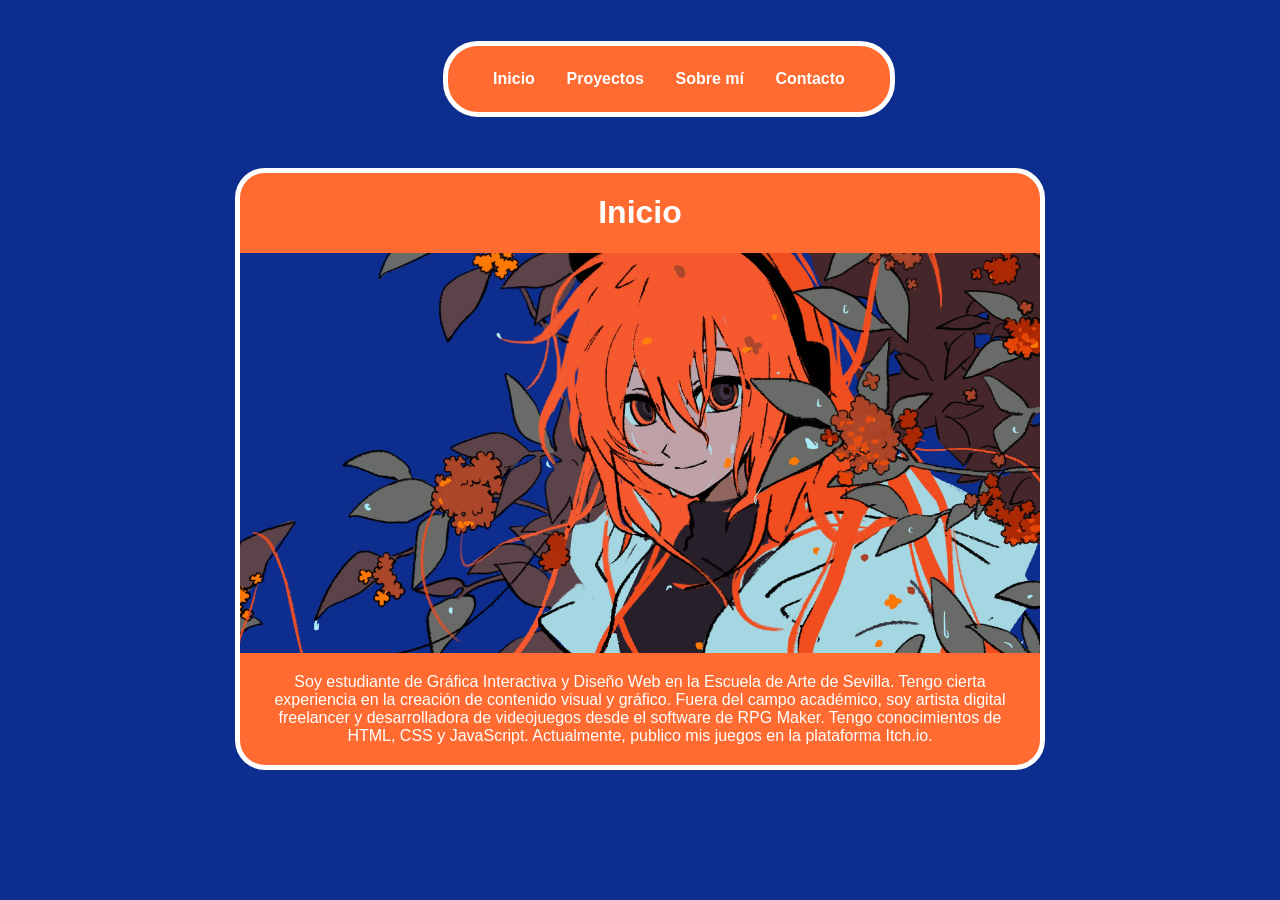
<file: index.html>
<!DOCTYPE html>
<html lang="en">
<head>
    <meta charset="UTF-8">
    <meta name="viewport" content="width=device-width, initial-scale=1.0">
    <title>Portfolio</title>
    <link rel="stylesheet" href="style.css">
</head>
<body>
    <header>
        <nav>
            <ul>
                <li><a href="#">Inicio</a></li>
                <li><a href="proyectos.html">Proyectos</a></li>
                <li><a href="aboutme.html">Sobre mí</a></li>
                <li><a href="contacto.html">Contacto</a></li>
            </ul>
    </header>
    <div>
        <h1>
            Inicio
        </h1>
        <img src="img/adachibanner.jpg" class="banner">
        <p class="descrip">
            Soy estudiante de Gráfica Interactiva y Diseño Web en la Escuela de Arte de Sevilla. Tengo cierta experiencia en la creación de contenido visual y gráfico. Fuera del campo académico, soy artista digital freelancer y desarrolladora de videojuegos desde el software de RPG Maker. Tengo conocimientos de HTML, CSS y JavaScript. Actualmente, publico mis juegos en la plataforma Itch.io.
        </p>
    </div>
    <script src="script.js">
    </script>
</body>
</html>
</file>
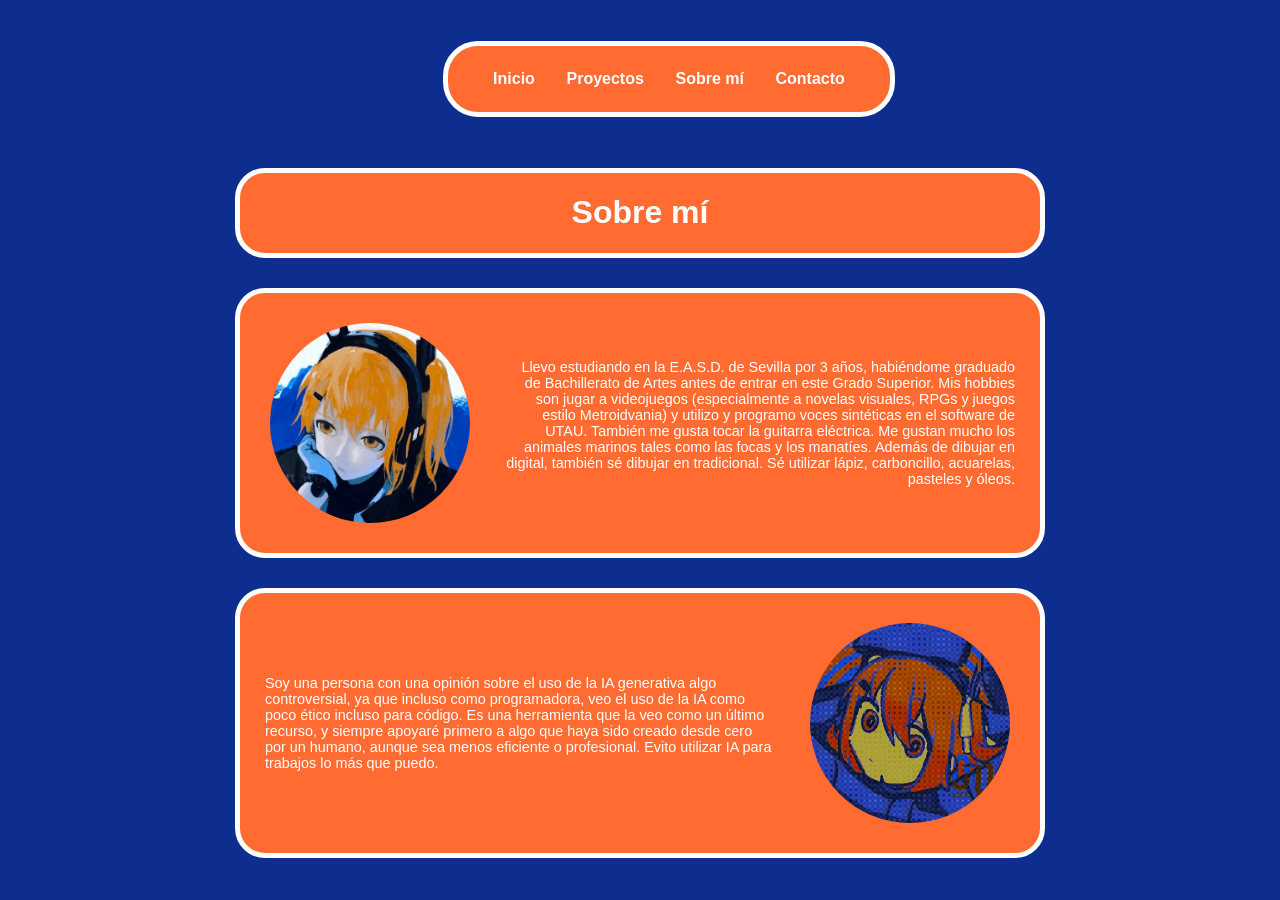
<file: aboutme.html>
<!DOCTYPE html>
<html lang="en">

<head>
    <meta charset="UTF-8">
    <meta name="viewport" content="width=device-width, initial-scale=1.0">
    <title>Sobre mí</title>
    <link rel="stylesheet" href="style.css">
</head>

<body>
    <header>
        <nav>
            <ul>
                <li><a href="index.html">Inicio</a></li>
                <li><a href="proyectos.html">Proyectos</a></li>
                <li><a href="aboutme.html">Sobre mí</a></li>
                <li><a href="contacto.html">Contacto</a></li>
            </ul>
    </header>
    <div>
        <h1>Sobre mí</h1>
    </div>
    <div class="aboutme-row">
        <img src="img/adachi.jpg" alt="Foto de Adachi" class="pfp"></img>
        <div class="aboutme-column">
            <p class="aboutme">
                Llevo estudiando en la E.A.S.D. de Sevilla por 3 años, habiéndome graduado de Bachillerato de Artes
                antes de
                entrar en este Grado Superior. Mis hobbies son jugar a videojuegos (especialmente a novelas visuales,
                RPGs y
                juegos estilo Metroidvania) y utilizo y programo voces sintéticas en el software de UTAU. También me
                gusta
                tocar la guitarra eléctrica.

                Me gustan mucho los animales marinos tales como las focas y los manatíes. Además de dibujar en digital,
                también sé dibujar en tradicional. Sé utilizar lápiz, carboncillo, acuarelas, pasteles y óleos.
            </p>
        </div>
    </div>
    <div class="aboutme-rev">
        <img src="img/adachi2.jpg" alt="Foto de Adachi" class="pfp"></img>
        <div class="aboutme-column">
            <p class="aboutme-left">
                Soy una persona con una opinión sobre el uso de la IA generativa algo controversial, ya que incluso como programadora, veo el uso de la IA como poco ético incluso para código. Es una herramienta que la veo como un último recurso, y siempre apoyaré primero a algo que haya sido creado desde cero por un humano, aunque sea menos eficiente o profesional. Evito utilizar IA para trabajos lo más que puedo.
            </p>
        </div>
    </div>
    <script src="script.js">
    </script>
</body>

</html>
</file>
<file: style.css>
:root {
    --primary-color: #9b3314;
    --secondary-color: #ff6b31;
    --text-color: #ffffff;
    --background-color: #0D2E8F;
}

body {
    margin: 0;
    background-color: var(--background-color);
    color: var(--text-color);
    font-family: 'AudioWide', sans-serif;
}

div {
    display: flex;
    align-items: center;
    background-color: var(--secondary-color);
    border-radius: 30px;
    margin: 30px auto 10px;
    width: min(95%, 800px);
    flex-direction: column;
    border: 5px solid var(--text-color);
}

img {
    object-fit: cover;
}

header {
    display: flex;
    padding: 5px;
    border-radius: 30px;
    margin-top: 20px;
    margin-inline: auto;
    width: min(95%, 800px);
    justify-content: center;
    flex-wrap: wrap;
}

ul {
    list-style-type: none;
    padding: 1.5em;
    display: flex;
    width: 100%;
    justify-content: space-evenly;
    flex-wrap: wrap;
    background-color: var(--secondary-color);
    border-radius: 35px;
    border: 5px solid var(--text-color);
}

a {
    text-decoration: none;
    color: var(--text-color);
    font-weight: 700;
    padding: 10px;
    border-radius: 15px;
    transition: background-color 1s cubic-bezier(0, 1.04, 0, 1.04);
}

a:hover {
    background-color: var(--primary-color);
    transition: background-color 1s cubic-bezier(0, 1.04, 0, 1.04);
}


.banner {
    height: 400px;
    width: 100%;
}

.descrip {
    font-family: 'Lucida Sans', 'Lucida Sans Regular', 'Lucida Grande', 'Lucida Sans Unicode', Geneva, Verdana, sans-serif;
    margin: 20px;
    align-items: center;
    text-align: center;
}


.aboutme-row {
    display: flex;
    flex-direction: row;
    justify-content: center;
    align-items: right;
    margin-bottom: 5px;
}

.aboutme-column {
    display: flex;
    flex-direction: column;
    justify-content: right;
    align-items: right;
    border: 0px;
    padding: 0px;
    margin: 5px;
}

.pfp {
    max-width: 200px;
    border-radius: 150px;
    padding: 30px;
    align-self: flex-start;
    display: flex;
    flex-direction: column;
}

.aboutme {
    font-family: 'Lucida Sans', 'Lucida Sans Regular', 'Lucida Grande', 'Lucida Sans Unicode', Geneva, Verdana, sans-serif;
    margin-right: 20px;
    display: flex;
    text-align: right;
    flex-direction: column;
    font-size: 0.9em;
}


.proyectos {
    padding: 20px;
}

button {
    background-color: var(--secondary-color);
    color: var(--text-color);
    border: none;
    padding: 10px 20px;
    border-radius: 20px;
    font-weight: 700;
    cursor: pointer;
    transition: background-color 0.3s ease;
}

button:hover {
    background-color: var(--primary-color);
    transition: 0.3s ease;
}

.cajas-js {
    display: flex;
    margin: 0 auto;
    margin-bottom: 5em;
}

.caja {
    border-color: var(--text-color);
    border: 5px solid;
    padding: 10px 5px;
    display: flex;
    font-family: Arial, Helvetica, sans-serif;
    font-size: 1em;
    width: 200px;
    flex-direction: column;
    align-items: center;
}


#ilustraciones {
    display: flex;
    flex-wrap: wrap;
}

#ilustraciones img {
    width: 200px;
    height: 200px;
    object-position: top;
    border-radius: 2em;
}

#animaciones {
    display: flex;
    gap: 3em;
    flex-wrap: wrap;
}

#juegos {
    margin-bottom: 2em;
}

#juegos iframe {
    width: 200px;
    height: 200px;
    border-radius: 2em;
    border: none;
}

#bocetos {
    display: flex;
    flex-wrap: wrap;
    text-align: center;
    gap: 2em
}

.aboutme-rev {
    display: flex;
    flex-direction: row-reverse;
    justify-content: center;
    align-items: right;
    margin-bottom: 2.5em;
}

.aboutme-left {
    font-family: 'Lucida Sans', 'Lucida Sans Regular', 'Lucida Grande', 'Lucida Sans Unicode', Geneva, Verdana, sans-serif;
    margin-left: 20px;
    display: flex;
    text-align: left;
    flex-direction: column;
    font-size: 0.9em;
}

.caja a {
    position: relative;
    display: inline-block;
    overflow: hidden;
    border-radius: 2em;
    width: 190px;
    height: 190px;
    padding: 0;
}


.caja a::after {
    content: "";
    position: absolute;
    top: 0;
    left: 0;
    width: 100%;
    height: 100%;
    background-color: rgba(255, 255, 255, 0.6);
    opacity: 0;
    transition: opacity 0.3s ease;
    border: 0;
    padding: 0;
}

.caja a:hover::after {
    opacity: 1;
    border: 0;
}

#animaciones video {
    width: 200px;
    height: 200px;
    object-position: top;
    border-radius: 2em;
    object-fit: cover;
}

#bocetos img {
    width: 200px;
    height: 200px;
    object-position: auto;
    border-radius: 2em;
}

#sea {
    object-position: 20%;
}

.oculto {
    display: none;
}

.select {
    background-color: var(--primary-color);
    border-color: var(--text-color);
}
</file>
